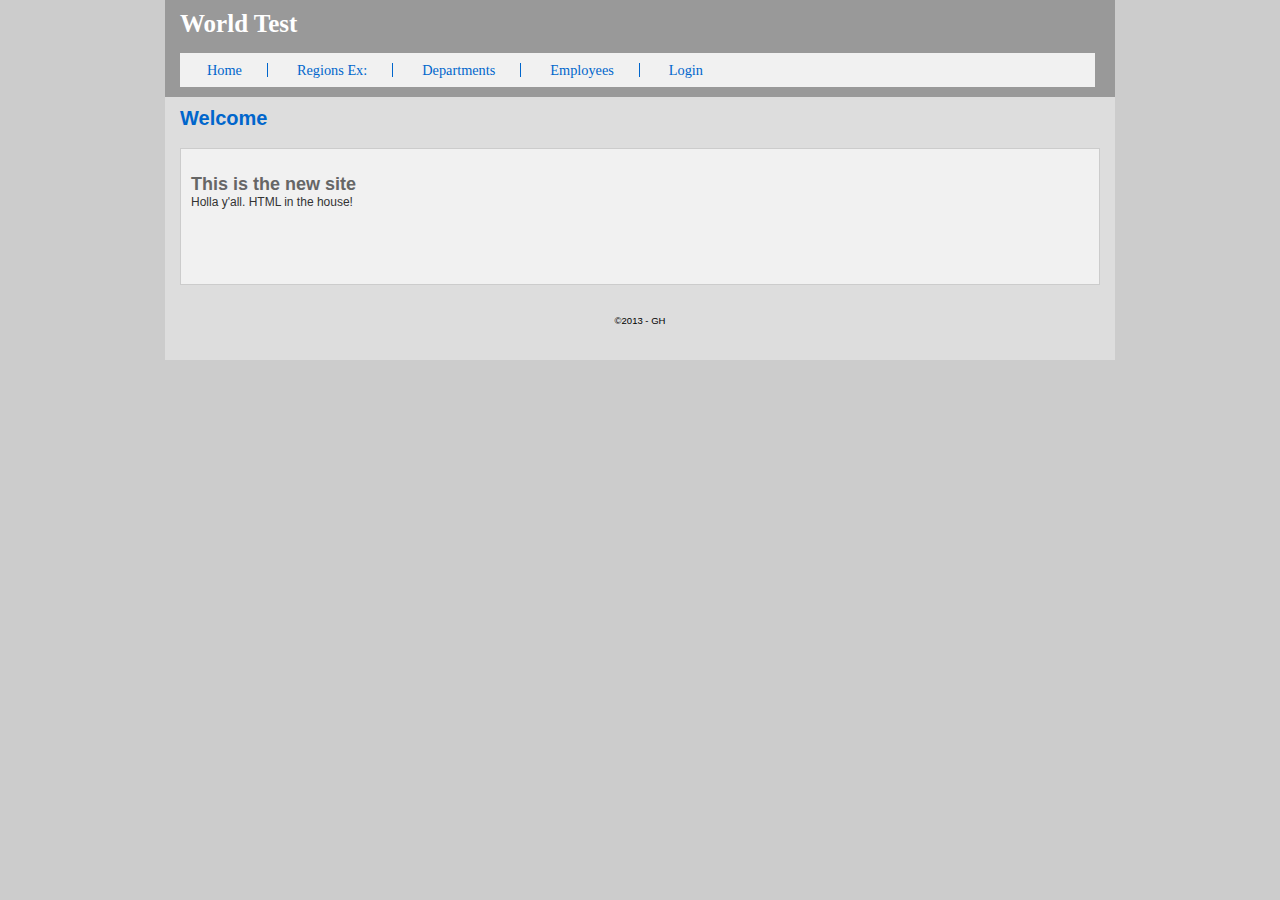
<file: index.html>
<!DOCTYPE html>
<html lang="en">
<head>
	<meta charset="utf-8" />
    <meta name="description" content="Welcome" />
    <meta name="keywords" content="Welcome" />
    <meta name="robots" content="no index, no follow" />
    <title>Welcome to the Test World: World Test</title>

    <link rel="stylesheet" href="/assets/css/default.css" />

    <!--[if lt IE 9]>
    <script src="http://html5shiv.googlecode.com/svn/trunk/html5.js"></script>
    <![endif]-->
    <script src="//ajax.googleapis.com/ajax/libs/jquery/1.8.3/jquery.min.js"></script>
</head>
<body>
	<header>
    	
        	
			
            	<h1 id="companyLogoAlt">World Test</h1>
            
        
        <nav>
   			<!-- include js to create main nav -->
			<script type="text/javascript" src="/assets/js/mainNav.js"></script>
			
        </nav>
    </header>
    <div id="torso">
    	
    	
        
		<h1 id="pageTitle">Welcome</h1>
        
        	
            	
					
                
					
                
					
                
					
	                	<div id="regionType_4">
	                        <h2>This is the new site</h2>
	                        <p>Holla y'all. HTML in the house!</p>
	                        
	                        
	                        
	                    </div>
	            	
                
					
                
            
        
    </div>
	<footer>
        <div>
        	
                &copy;2013 - GH
			
        </div>
    </footer>
</body>
</html>
</file>
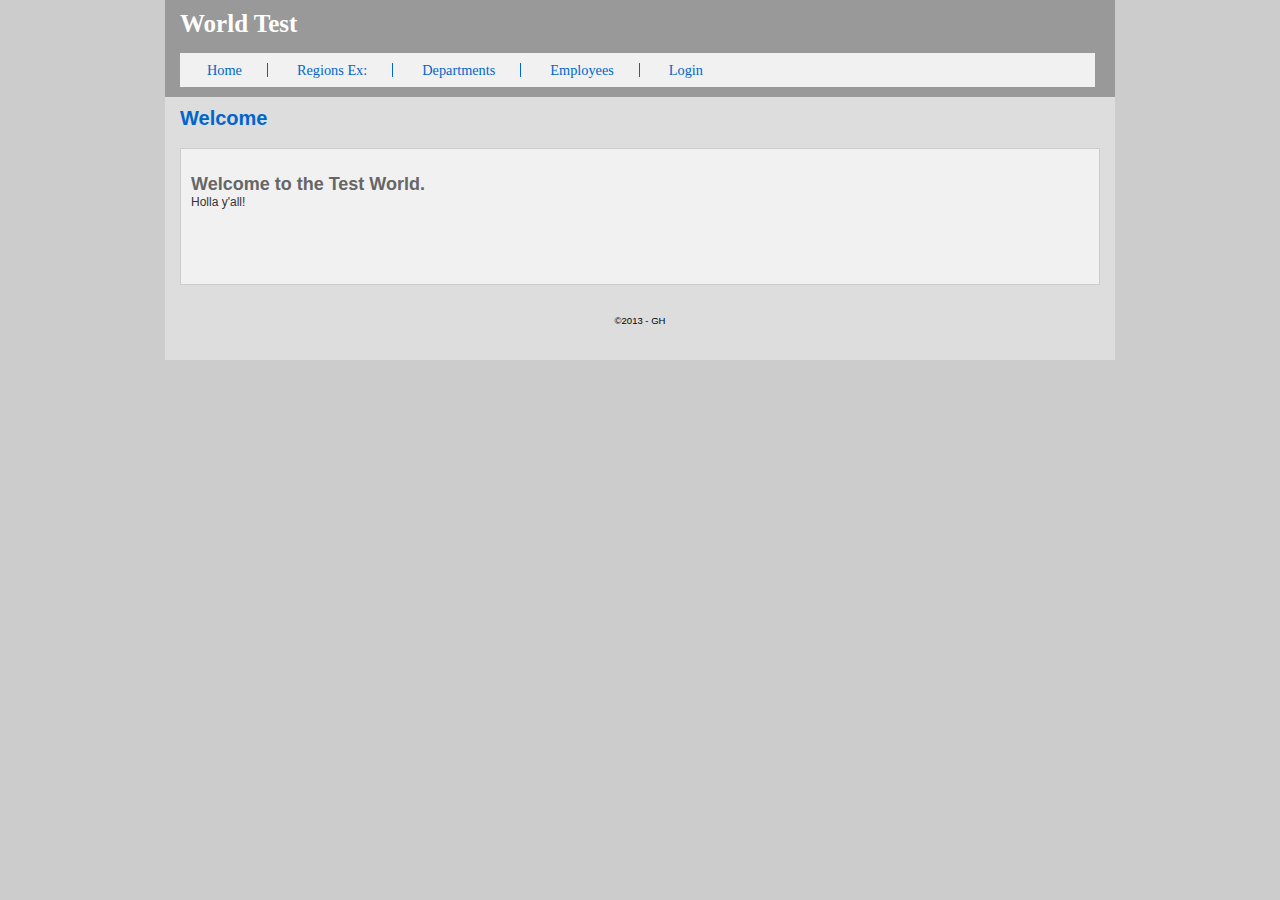
<file: testWorld/index.html>
<!DOCTYPE html>
<html lang="en">
<head>
	<meta charset="utf-8" />
    <meta name="description" content="Welcome" />
    <meta name="keywords" content="Welcome" />
    <meta name="robots" content="no index, no follow" />
    <title>Welcome to the Test World: World Test</title>

    <link rel="stylesheet" href="/assets/css/default.css" />

    <!--[if lt IE 9]>
    <script src="http://html5shiv.googlecode.com/svn/trunk/html5.js"></script>
    <![endif]-->
    <script src="//ajax.googleapis.com/ajax/libs/jquery/1.8.3/jquery.min.js"></script>
</head>
<body>
	<header>
    	
        	
			
            	<h1 id="companyLogoAlt">World Test</h1>
            
        
        <nav>
   			<!-- include js to create main nav -->
			<script type="text/javascript" src="/assets/js/mainNav.js"></script>
			
        </nav>
    </header>
    <div id="torso">
    	
    	
        
		<h1 id="pageTitle">Welcome</h1>
        
        	
            	
                	<div id="regionType_4">
                        <h2>Welcome to the Test World.</h2>
                        Holla y'all!  
                        
                        
                        
                    </div>
                
            
        
    </div>
	<footer>
        <div>
        	
                &copy;2013 - GH
			
        </div>
    </footer>
</body>
</html>
</file>
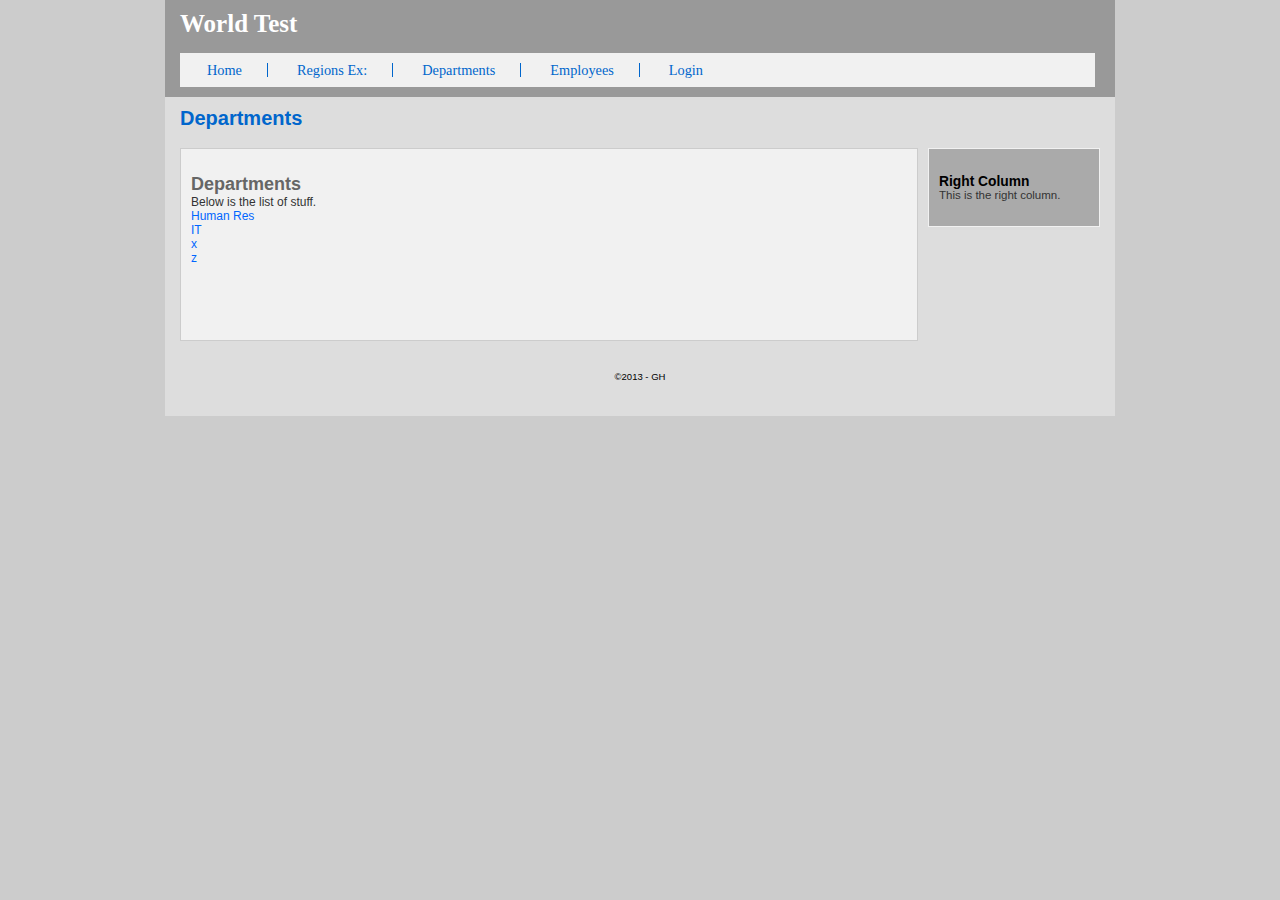
<file: department.html>
<!DOCTYPE html>
<html lang="en">
<head>
	<meta charset="utf-8" />
    <meta name="description" content="d" />
    <meta name="keywords" content="d" />
    <meta name="robots" content="no index, no follow" />
    <title>IT: World Test wtf</title>

    <link rel="stylesheet" href="/assets/css/default.css" />

    <!--[if lt IE 9]>
    <script src="http://html5shiv.googlecode.com/svn/trunk/html5.js"></script>
    <![endif]-->
    <script src="//ajax.googleapis.com/ajax/libs/jquery/1.8.3/jquery.min.js"></script>
</head>
<body>
	<header>
    	
        	
			
            	<h1 id="companyLogoAlt">World Test</h1>
            
        
        <nav>
   			<!-- include js to create main nav -->
			<script type="text/javascript" src="/assets/js/mainNav.js"></script>
			
        </nav>
    </header>
    <div id="torso">
    	
    	
        
		<h1 id="pageTitle">Departments</h1>
        
        	
            	
					
                
					
                
					
	                	<div id="regionType_3">
	                        <h2>Right Column</h2>
	                        This is the right column.
	                        
	                        
	                        
	                            
	                        	
									
	                                
	                        	
	                            
	                            
	                        
	                    </div>
	            	
                
					
	                	<div id="regionType_4">
	                        <h2>Departments</h2>
	                        Below is the list of stuff.
	                        
	                        
	                        
	                            
	                        	
									
	                                
	                                    <aside class="controllerAside" id="defaultDepartmentRegion">
	                                       

	
		<ul>
	        
	            <li><a href="/?department/2">Human Res</li>
	        
	            <li><a href="/?department/1">IT</li>
	        
	            <li><a href="/?department/4">x</li>
	        
	            <li><a href="/?department/5">z</li>
	        
		</ul>
	

	                                    </aside>
	                                
	                        	
	                            
	                            
	                        
	                    </div>
	            	
                
					
                
            
        
    </div>
	<footer>
        <div>
        	
                &copy;2013 - GH
			
        </div>
    </footer>
</body>
</html>
</file>
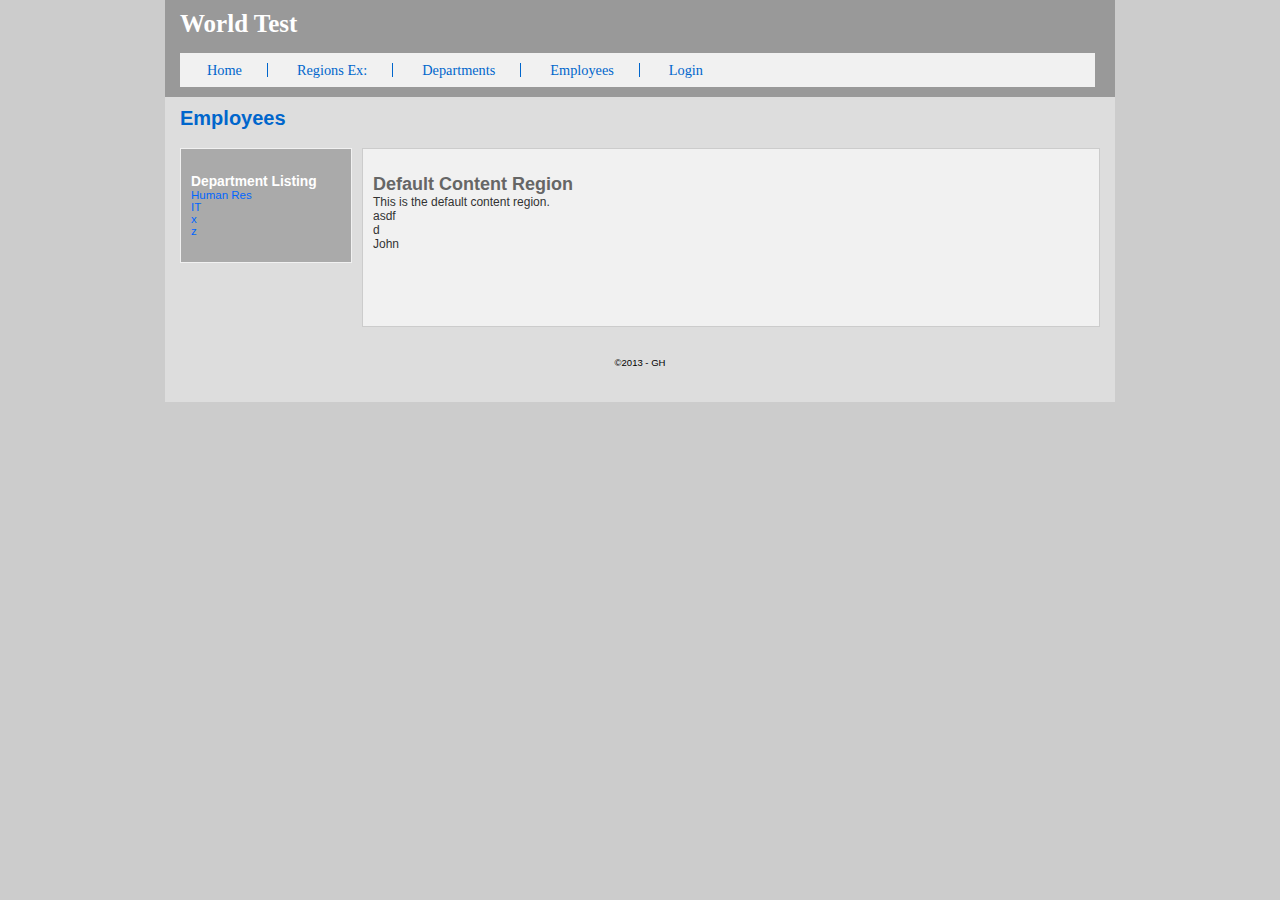
<file: employee.html>
<!DOCTYPE html>
<html lang="en">
<head>
	<meta charset="utf-8" />
    <meta name="description" content="e" />
    <meta name="keywords" content="e" />
    <meta name="robots" content="no index, no follow" />
    <title>Employees: World Test wtf</title>

    <link rel="stylesheet" href="/assets/css/default.css" />

    <!--[if lt IE 9]>
    <script src="http://html5shiv.googlecode.com/svn/trunk/html5.js"></script>
    <![endif]-->
    <script src="//ajax.googleapis.com/ajax/libs/jquery/1.8.3/jquery.min.js"></script>
</head>
<body>
	<header>
    	
        	
			
            	<h1 id="companyLogoAlt">World Test</h1>
            
        
        <nav>
   			<!-- include js to create main nav -->
			<script type="text/javascript" src="/assets/js/mainNav.js"></script>
			
        </nav>
    </header>
    <div id="torso">
    	
    	
        
		<h1 id="pageTitle">Employees</h1>
        
        	
            	
					
                
					
	                	<div id="regionType_2">
	                        <h2>Department Listing</h2>
	                        
	                        
	                        
	                        
	                            
	                        	
									
	                                
	                                    <aside class="controllerAside" id="leftDepartmentRegion">
	                                       <ul><li><a href="/?department/2">Human Res</a></li><li><a href="/?department/1">IT</a></li><li><a href="/?department/4">x</a></li><li><a href="/?department/5">z</a></li></ul>
	                                    </aside>
	                                
	                        	
									
	                                
	                        	
	                            
	                            
	                        
	                    </div>
	            	
                
					
                
					
	                	<div id="regionType_4">
	                        <h2>Default Content Region</h2>
	                        This is the default content region.
	                        
	                        
	                        
	                            
	                        	
									
	                                
	                        	
									
	                                
	                                    <aside class="controllerAside" id="defaultEmployeeRegion">
	                                       

	
		<ul>
	        
	            <li>asdf</li>
	        
	            <li>d</li>
	        
	            <li>John</li>
	        
		</ul>
	

	                                    </aside>
	                                
	                        	
	                            
	                            
	                        
	                    </div>
	            	
                
					
                
            
        
    </div>
	<footer>
        <div>
        	
                &copy;2013 - GH
			
        </div>
    </footer>
</body>
</html>
</file>
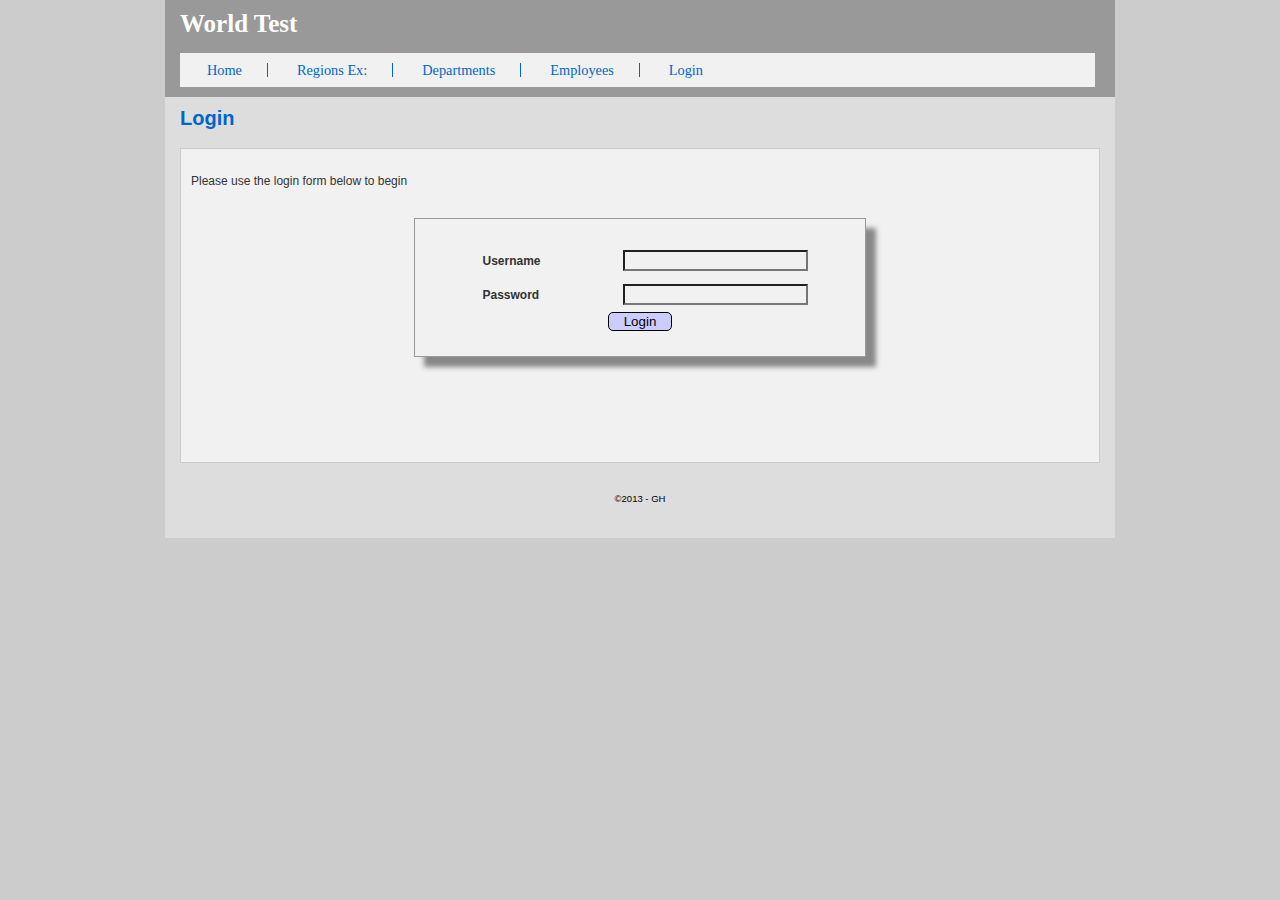
<file: login.html>
<!DOCTYPE html>
<html lang="en">
<head>
	<meta charset="utf-8" />
    <meta name="description" content="Welcome" />
    <meta name="keywords" content="Welcome" />
    <meta name="robots" content="no index, no follow" />
    <title>Login: World Test wtf</title>

    <link rel="stylesheet" href="/assets/css/default.css" />

    <!--[if lt IE 9]>
    <script src="http://html5shiv.googlecode.com/svn/trunk/html5.js"></script>
    <![endif]-->
    <script src="//ajax.googleapis.com/ajax/libs/jquery/1.8.3/jquery.min.js"></script>
</head>
<body>
	<header>
    	
        	
			
            	<h1 id="companyLogoAlt">World Test</h1>
            
        
        <nav>
   			<!-- include js to create main nav -->
			<script type="text/javascript" src="/assets/js/mainNav.js"></script>
			
        </nav>
    </header>
    <div id="torso">
    	
    	
        
		<h1 id="pageTitle">Login</h1>
        
        	
            	
					
                
					
                
					
                
					
	                	<div id="regionType_4">
	                        
	                        Please use the login form below to begin
	                        
	                        
	                        
	                            
	                        	
									
	                                
	                                    <aside class="controllerAside" id="defaultLoginRegion">
	                                       






	
	<!-- login form -->
	<form action="/?staticPages/admin/2/process" method="post"><ul class="form" id="loginForm">
    	<li><label for="username">Username</label><input type="text" name="username" id="username" maxlength="255"/></li>
        <li><label for="password">Password</label><input type="password" name="password" id="password" maxlength="255"/></li>
    <li id="submit_li"><button type="submit" class="submitBtn">Login</button></li></ul></form>

	                                    </aside>
	                                
	                        	
	                            
	                            
	                        
	                    </div>
	            	
                
					
                
            
        
    </div>
	<footer>
        <div>
        	
                &copy;2013 - GH
			
        </div>
    </footer>
</body>
</html>
</file>
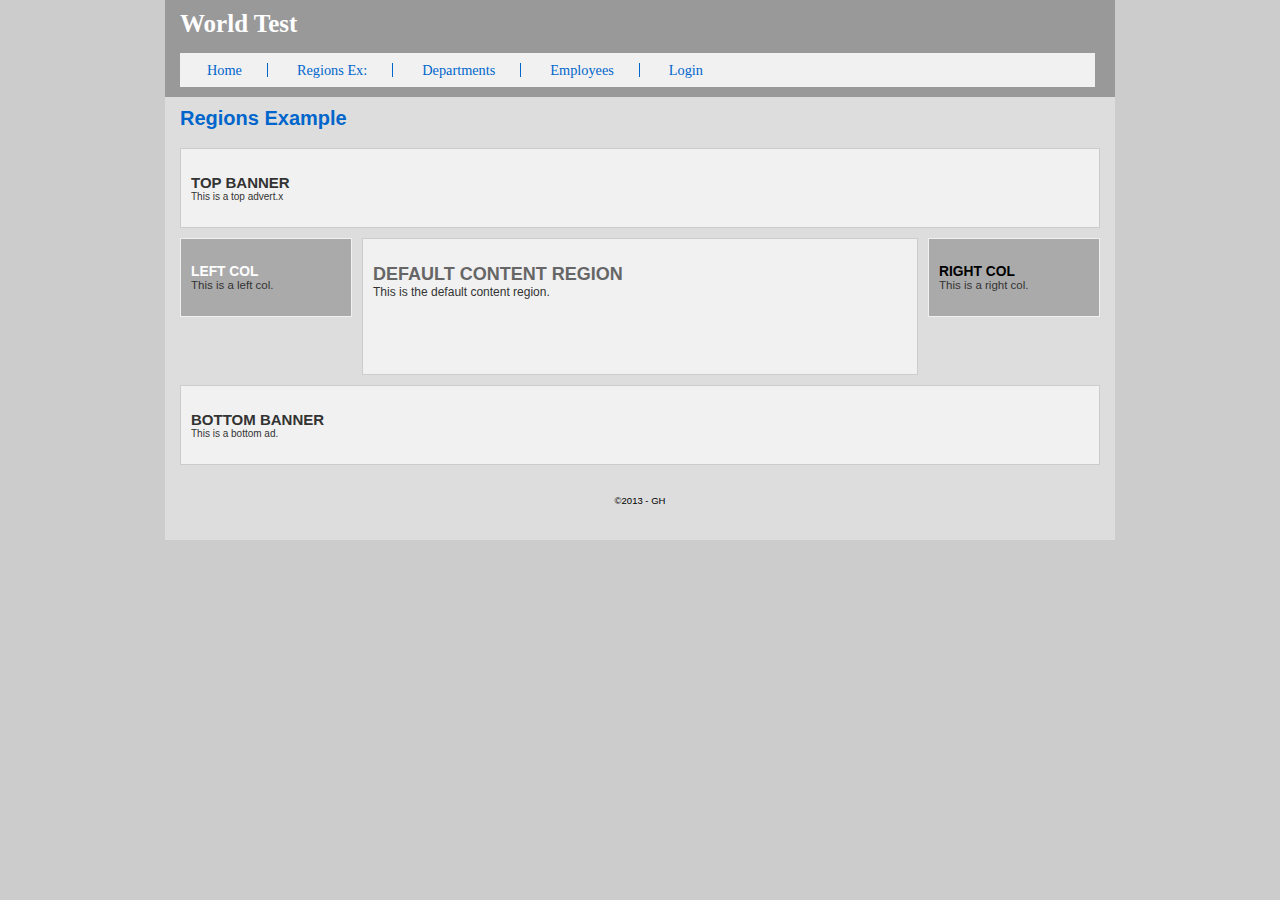
<file: region-example.html>
<!DOCTYPE html>
<html lang="en">
<head>
	<meta charset="utf-8" />
    <meta name="description" content="Welcome" />
    <meta name="keywords" content="Welcome" />
    <meta name="robots" content="no index, no follow" />
    <title>Example Regions: World Test</title>

    <link rel="stylesheet" href="/assets/css/default.css" />

    <!--[if lt IE 9]>
    <script src="http://html5shiv.googlecode.com/svn/trunk/html5.js"></script>
    <![endif]-->
    <script src="//ajax.googleapis.com/ajax/libs/jquery/1.8.3/jquery.min.js"></script>
</head>
<body>
	<header>
    	
        	
			
            	<h1 id="companyLogoAlt">World Test</h1>
            
        
        <nav>
   			<!-- include js to create main nav -->
			<script type="text/javascript" src="/assets/js/mainNav.js"></script>
			
        </nav>
    </header>
    <div id="torso">
    	
    	
        
		<h1 id="pageTitle">Regions Example</h1>
        
        	
            	
                	<div id="regionType_1">
                        <h2>TOP BANNER</h2>
                        This is a top advert.x
                        
                        
                        
                    </div>
                
                	<div id="regionType_2">
                        <h2>LEFT COL</h2>
                        This is a left col.
                        
                        
                        
                    </div>
                
                	<div id="regionType_3">
                        <h2>RIGHT COL</h2>
                        This is a right col.
                        
                        
                        
                    </div>
                
                	<div id="regionType_4">
                        <h2>DEFAULT CONTENT REGION</h2>
                        This is the default content region.
                        
                        
                        
                    </div>
                
                	<div id="regionType_5">
                        <h2>BOTTOM BANNER</h2>
                        This is a bottom ad.
                        
                        
                        
                    </div>
                
            
        
    </div>
	<footer>
        <div>
        	
                &copy;2013 - GH
			
        </div>
    </footer>
</body>
</html>
</file>
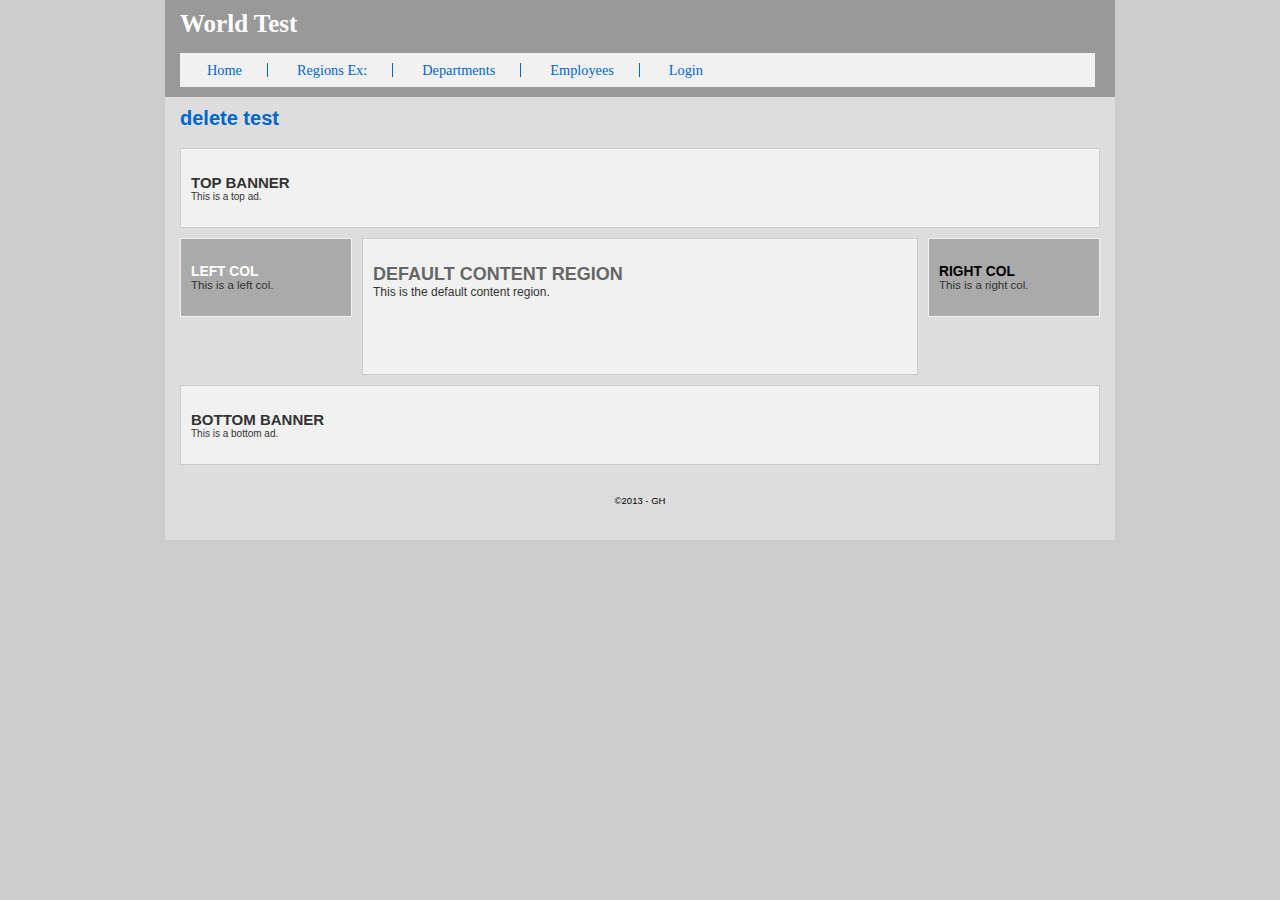
<file: testWorld/delete test.html>
<!DOCTYPE html>
<html lang="en">
<head>
	<meta charset="utf-8" />
    <meta name="description" content="Welcome" />
    <meta name="keywords" content="Welcome" />
    <meta name="robots" content="no index, no follow" />
    <title>del test: World Test</title>

    <link rel="stylesheet" href="/assets/css/default.css" />

    <!--[if lt IE 9]>
    <script src="http://html5shiv.googlecode.com/svn/trunk/html5.js"></script>
    <![endif]-->
    <script src="//ajax.googleapis.com/ajax/libs/jquery/1.8.3/jquery.min.js"></script>
</head>
<body>
	<header>
    	
        	
			
            	<h1 id="companyLogoAlt">World Test</h1>
            
        
        <nav>
   			<!-- include js to create main nav -->
			<script type="text/javascript" src="/assets/js/mainNav.js"></script>
			
        </nav>
    </header>
    <div id="torso">
    	
    	
        
		<h1 id="pageTitle">delete test</h1>
        
        	
            	
                	<div id="regionType_1">
                        <h2>TOP BANNER</h2>
                        This is a top ad.
                        
                        
                        
                    </div>
                
                	<div id="regionType_2">
                        <h2>LEFT COL</h2>
                        This is a left col.
                        
                        
                        
                    </div>
                
                	<div id="regionType_3">
                        <h2>RIGHT COL</h2>
                        This is a right col.
                        
                        
                        
                    </div>
                
                	<div id="regionType_4">
                        <h2>DEFAULT CONTENT REGION</h2>
                        This is the default content region.
                        
                        
                        
                    </div>
                
                	<div id="regionType_5">
                        <h2>BOTTOM BANNER</h2>
                        This is a bottom ad.
                        
                        
                        
                    </div>
                
            
        
    </div>
	<footer>
        <div>
        	
                &copy;2013 - GH
			
        </div>
    </footer>
</body>
</html>
</file>
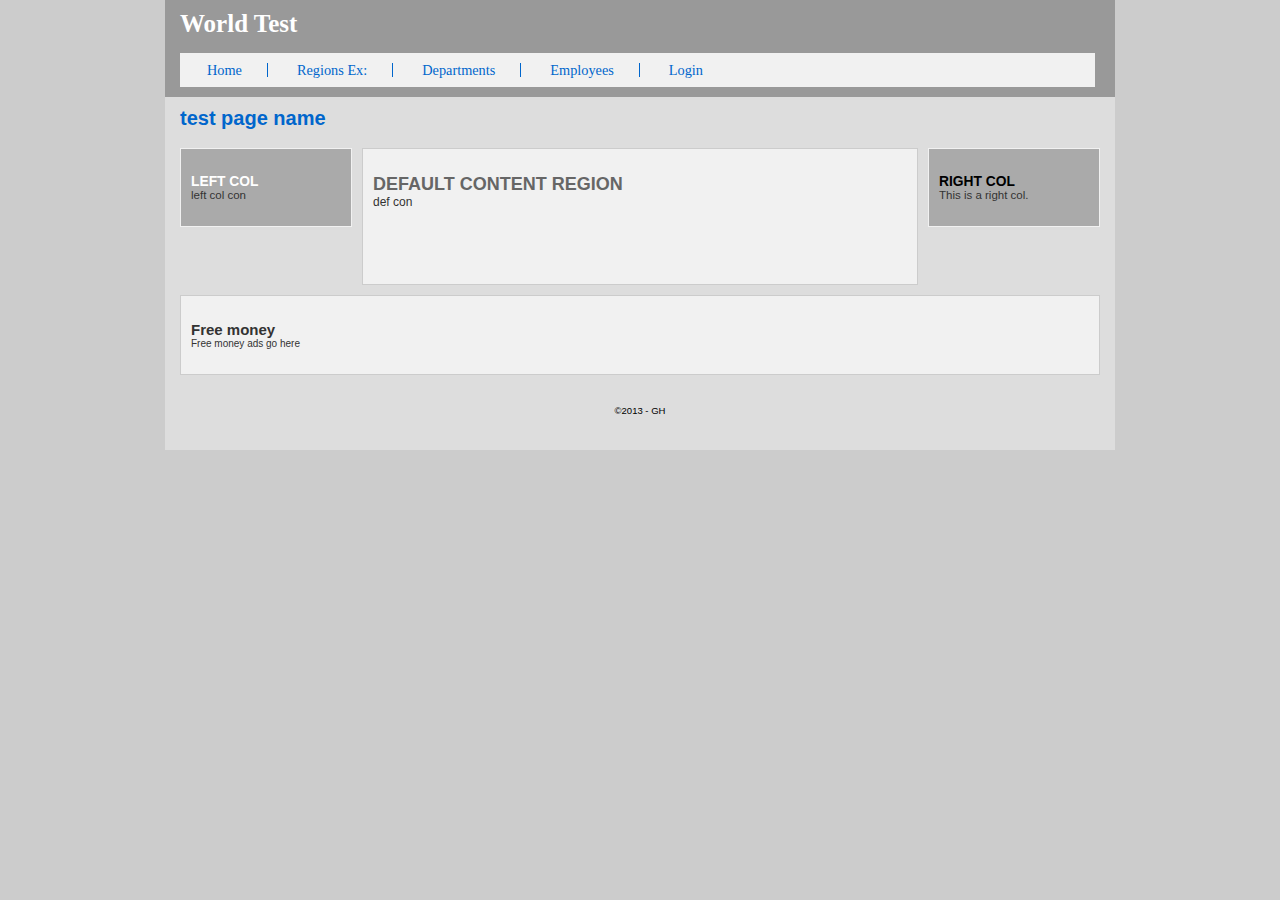
<file: testWorld/test23.html>
<!DOCTYPE html>
<html lang="en">
<head>
	<meta charset="utf-8" />
    <meta name="description" content="Welcome" />
    <meta name="keywords" content="Welcome" />
    <meta name="robots" content="no index, no follow" />
    <title>test meta title: World Test</title>

    <link rel="stylesheet" href="/assets/css/default.css" />

    <!--[if lt IE 9]>
    <script src="http://html5shiv.googlecode.com/svn/trunk/html5.js"></script>
    <![endif]-->
    <script src="//ajax.googleapis.com/ajax/libs/jquery/1.8.3/jquery.min.js"></script>
</head>
<body>
	<header>
    	
        	
			
            	<h1 id="companyLogoAlt">World Test</h1>
            
        
        <nav>
   			<!-- include js to create main nav -->
			<script type="text/javascript" src="/assets/js/mainNav.js"></script>
			
        </nav>
    </header>
    <div id="torso">
    	
    	
        
		<h1 id="pageTitle">test page name</h1>
        
        	
            	
					
                
					
	                	<div id="regionType_2">
	                        <h2>LEFT COL</h2>
	                        left col con
	                        
	                        
	                        
	                    </div>
	            	
                
					
	                	<div id="regionType_3">
	                        <h2>RIGHT COL</h2>
	                        This is a right col.
	                        
	                        
	                        
	                    </div>
	            	
                
					
	                	<div id="regionType_4">
	                        <h2>DEFAULT CONTENT REGION</h2>
	                        def con 
	                        
	                        
	                        
	                    </div>
	            	
                
					
	                	<div id="regionType_5">
	                        <h2>Free money</h2>
	                        Free money ads go here
	                        
	                        
	                        
	                    </div>
	            	
                
            
        
    </div>
	<footer>
        <div>
        	
                &copy;2013 - GH
			
        </div>
    </footer>
</body>
</html>
</file>
<file: assets/css/default.css>
/* reset */
html, body, div, span, h1, h2, h3, h4, h5, h6, p, blockquote, pre,
a, code, em, img, small, strong, sub, sup, b, u, i, center,
dl, dt, dd, ol, ul, li, fieldset, form, label, legend,
table, caption, tbody, tfoot, thead, tr, th, td {
	margin: 0;
	padding: 0;
	border: 0;
	outline: 0;
	font-size: 100%;
	vertical-align: baseline;
}
a{
	color:#06F;
	text-decoration:none;
}
a:hover{
	color:#D68B2E;
	text-decoration:none;
}

h1, h2, h3 {
	font-family: 'Trebuchet MS', 'Lucida Grande', Verdana, Arial, Sans-Serif;
	font-weight: bold;
}
h1 {
	color:#0066CC;
	font-size: 2em;
}
h2 {
	font-size: 1.5em;
}

ol, ul {
	list-style: none;
}
blockquote, q {
	quotes: none;
}
blockquote:before, blockquote:after,
q:before, q:after {
	content: '';
	content: none;
}
.red{color:#ff0000;}


input, select, textarea{
	background-color:transparent;
	color:#1d1d1d;
}

/* remember to define focus styles! */
input:focus,textarea:focus,select:focus {
	background-color:#CCF;
	outline: 0;
}

/* tables still need 'cellspacing="0"' in the markup */
table {
	border-collapse: collapse;
	border-spacing: 0;
}

/* html 5 */
header, nav, section, footer, aside, article, figure, address{display:block; overflow:hidden;}

/* main */
html{
}
body{
	font-size: 62.5%; /* Resets 1em to 10px */
	font-family: 'Lucida Grande', Verdana, Arial, Sans-Serif;
	background:#CCC;
	color: #BCBCBC;
}
header, nav, #torso, footer{
	background:#DDD;
	clear:both;
	margin:0 auto;
	overflow:hidden;
	padding:10px 15px;
	width:920px;
}

form button{
	background-color:#CCF;
	-moz-border-radius: 5px;
	-webkit-border-radius: 5px;
	border-radius: 5px;
	border:1px solid black;
	cursor:pointer;
	padding:1px 15px;
}

form button:hover{
	background-color:#999;
}

header{
	background:#999;
	color:#000;
	height:115%;
}

/* header logo etc. */
#companyLogo{ /* header logo IMG in common layout */
}
h1#companyLogoAlt{ /* header logo alternate text if no IMG in common layout (Site Name) */
	color:#fff;
	font-family:Georgia, "Times New Roman", Times, serif;
	font-size:2.5em;
}
aside#companyTagline{ /* header tagline */
	font-style:italic;
}
aside.leftCol{
	float:left;
	width:125px;
}
nav{
	background:#f1f1f1;
	color:#FFF;
	font-family:Arial, Helvetica, sans-serif;
	font-size:1.3em;
	line-height:14px;
	margin:15px 0 0;
	padding:10px 0px 10px 0px;
	text-align:left;
	width:915px;
}
.mainNav{
	width:100%;
}
.mainNav li{
	display:inline-block;
	float:left;
	font-family:tahoma;
	font-size:1.1em;
	margin:0 2px;
}
.mainNav li a{
	border-right:1px solid #0066CC;
	color:#0066CC;
	display:block;
	padding:0 25px;
}
.mainNav li a.last{
	border:none;
}
.mainNav li a.mainNavActive{
	color:#D68B2E;
	font-style:italic;
	font-weight:bold;
}
.mainNav li a:hover{
	color:#D68B2E;
	text-decoration:none;
}
.mainNav li ul{
	background:transparent;
}
.mainNav li:hover ul{
	left:auto;
}
.mainNav li ul li{
	width:100%;
}
.mainNav li ul li a{
	padding:0px 10px;
}
.mainNav li ul li a:hover{
	color:#D68B2E;
}
#torso{
	padding-bottom:10px;
	position:relative;
}
h1#pageTitle{ /* main content page header */
	margin:0 0 18px 0;
}
/* REGIONS */
div#regionType_1{ /* top banner region */
	background:#f1f1f1;
	border:1px solid #ccc;
	clear:both;
	color:#333;
	margin-bottom:10px;
	overflow:hidden;
	padding:25px 10px;
	position:relative;
}
div#regionType_1 h2{ /* top banner region heading */
	color:#333;
}
div#regionType_1 label{ /* top banner region labels */
	display:block;
	font-size:1.2em;
	font-weight:800;
	margin:15px 0 0 0;
}
div#regionType_2{ /* left col region */
	background:#aaa;
	border:1px solid #f1f1f1;
	color:#333;
	float:left;
	font-size:1.15em;
	margin-right:10px;
	overflow:hidden;
	padding:25px 10px;
	position:relative;
	width:150px;
}
div#regionType_2 h2{ /* left col region heading */
	color:#FFF;
	font-size:1.2em;
}
div#regionType_3{ /* right col region */
	background:#aaa;
	border:1px solid #f1f1f1;
	color:#333;
	float:right;
	font-size:1.15em;
	margin-left:10px;
	overflow:hidden;
	padding:25px 10px;
	position:relative;
	width:150px;
}
div#regionType_3 h2{ /* right col region heading */
	color:#000;
	font-size:1.2em;
}
div#regionType_4{ /* default region */
	background:#f1f1f1;
	border:1px solid #ccc;
	color:#333;
	font-size:1.2em;
	overflow:hidden;
	padding:25px 10px 75px;
	position:relative;
}
div#regionType_4 h2{ /* default region heading */
	color:#666;
}
div#regionType_4 a{ /* default region heading */
	color:#06F;
}
div#regionType_4 a:hover{ /* default region heading */
	color:#000;
}
div#regionType_5{ /* bottom banner region */
	background:#f1f1f1;
	border:1px solid #ccc;
	clear:both;
	color:#333;
	margin-top:10px;
	overflow:hidden;
	padding:25px 10px;
	position:relative;
}
div#regionType_5 h2{ /* bottom banner region heading */
	color:#333;
}
/* END REGIONS */

/* LOGIN */
aside#defaultLoginRegion{ /* login form container */
	text-align:center;
}
aside#defaultLoginRegion #loginForm{ /* login form */
	border:1px solid #999;
	-moz-box-shadow: 10px 10px 5px #888;
	-webkit-box-shadow: 10px 10px 5px #888;
	box-shadow: 10px 10px 5px #888;
	margin:30px auto;
	padding:25px;
	width:400px;
}
aside#defaultLoginRegion form label{ /* login form labels */
	display:inline-block;
	font-weight:bold;
	margin: 10px;
	text-align:left;
	width:130px;
}

footer{
	color:#000;
	font-family:Arial, Helvetica, sans-serif;
	font-size:.95em;
	font-weight:400;
	text-align:center;
}
footer > div{
	display:inline-block;
	height:25px;
	margin: 10px 10px;
	min-width:300px;
	padding:0 25px;
	vertical-align:top;
}
</file>
